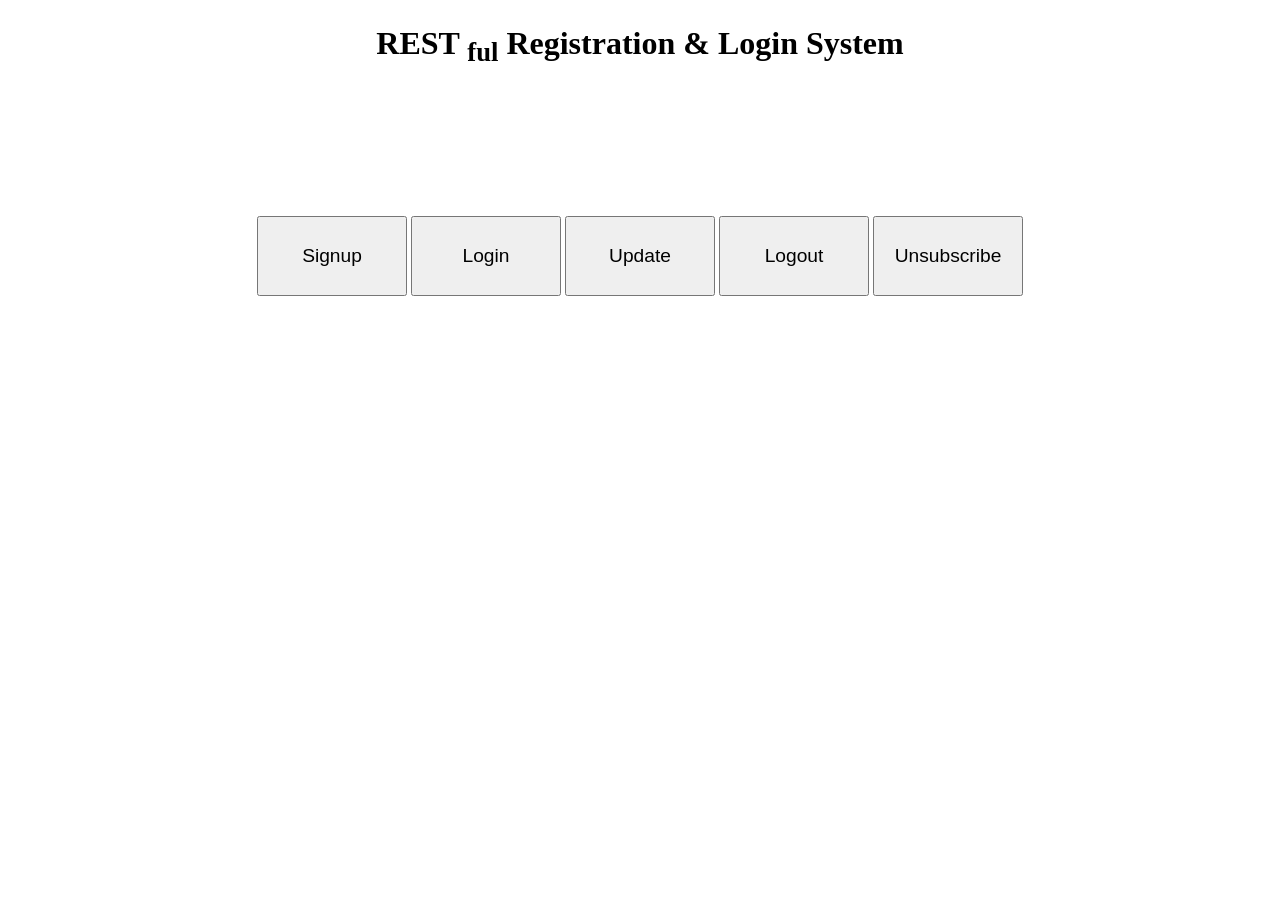
<file: restAuth/client/index.html>
<!doctype html>
<html lang="en">
  <head>
    <meta charset="UTF-8" />
    <meta name="viewport" content="width=device-width, initial-scale=1.0" />
    <title>Rest Auth</title>
    <link rel="stylesheet" href="style.css" />
  </head>
  <body>
    <h1>REST <sub>ful</sub> Registration & Login System</h1>
    <div>
      <button class="signup">Signup</button>
      <button class="login">Login</button>
      <button class="update">Update</button>
      <button class="logout">Logout</button>
      <button class="dlt">Unsubscribe</button>
    </div>

    <script src="./script.js"></script>
  </body>
</html>
</file>
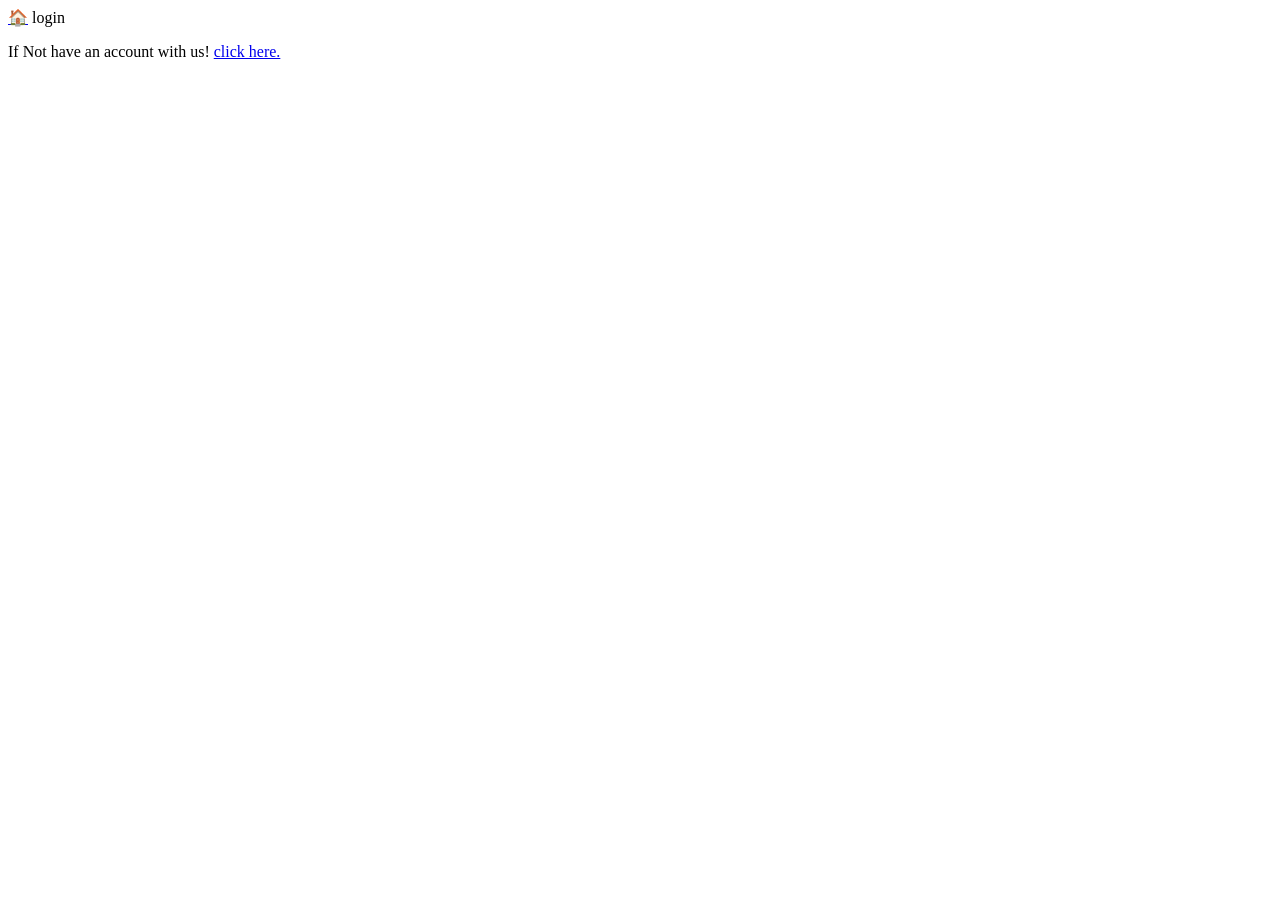
<file: restAuth/client/login.html>
<!doctype html>
<html lang="en">
  <head>
    <meta charset="UTF-8" />
    <meta name="viewport" content="width=device-width, initial-scale=1.0" />
    <title>Signin</title>
  </head>
  <body>
    <a class="home" href="http://localhost/corePHP/restAuth/client">🏠</a>
    login

    <p>
      If Not have an account with us! <a href="./signup.html">click here.</a>
    </p>
  </body>
</html>
</file>
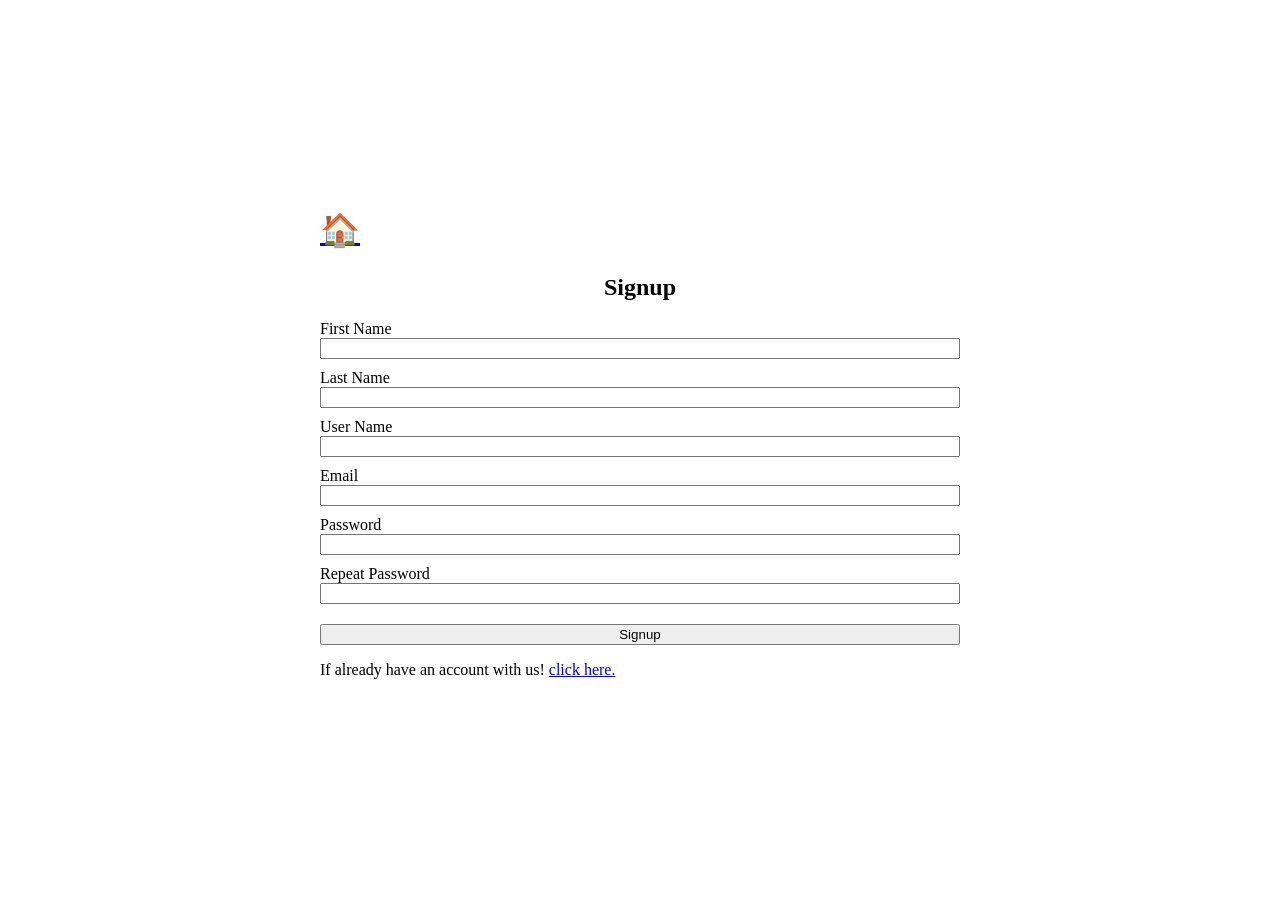
<file: restAuth/client/signup.html>
<!doctype html>
<html lang="en">
  <head>
    <meta charset="UTF-8" />
    <meta name="viewport" content="width=device-width, initial-scale=1.0" />
    <title>Singup</title>
    <style>
      body {
        display: flex;
        justify-content: center;
        align-items: center;
        min-height: 100vh;
      }
      /* .main {
        width: 200px;
        height: 100px;
      } */

      h2 {
        text-align: center;
        margin-top: 25px;
      }
      div {
        display: flex;
        flex-direction: column;
        margin-bottom: 10px;
      }
      form {
        width: 50vw;
        margin: auto;
      }
      .home-link {
        font-size: 32px;
      }
    </style>
  </head>

  <body>
    <div class="main">
      <a class="home-link" href="http://localhost/corePHP/restAuth/client"
        >🏠</a
      >
      <h2>Signup</h2>
      <form onsubmit="return false;">
        <div>
          <label for="">First Name</label>
          <input type="text" name="fName" id="" />
        </div>
        <div>
          <label for="">Last Name</label
          ><input type="text" name="lName" id="" />
        </div>
        <div>
          <label for="">User Name</label
          ><input type="text" name="userName" id="" />
        </div>
        <div>
          <label for="">Email</label><input type="text" name="email" id="" />
        </div>
        <div>
          <label for=""> Password </label
          ><input type="password" name="pwd" id="" />
        </div>
        <div>
          <label for="">Repeat Password</label>
          <input type="password" name="rPwd" id="" />
        </div>
        <div>
          <input type="hidden" id="crud_req" name="crud_req" value="signup" />
        </div>
        <div><input type="submit" value="Signup" /></div>

        <p>
          If already have an account with us!
          <a href="./login.html">click here.</a>
        </p>
      </form>
      <script src="signup.js"></script>
    </div>
  </body>
</html>
</file>
<file: restAuth/client/style.css>
h1{
            text-align: center;
            margin-top: 25px;
        }
        button{
            width : 150px;
            height: 80px;
            font-size: 1.2rem;
            margin-top: 10%;

        }
        div{
            text-align: center;
        }
</file>
